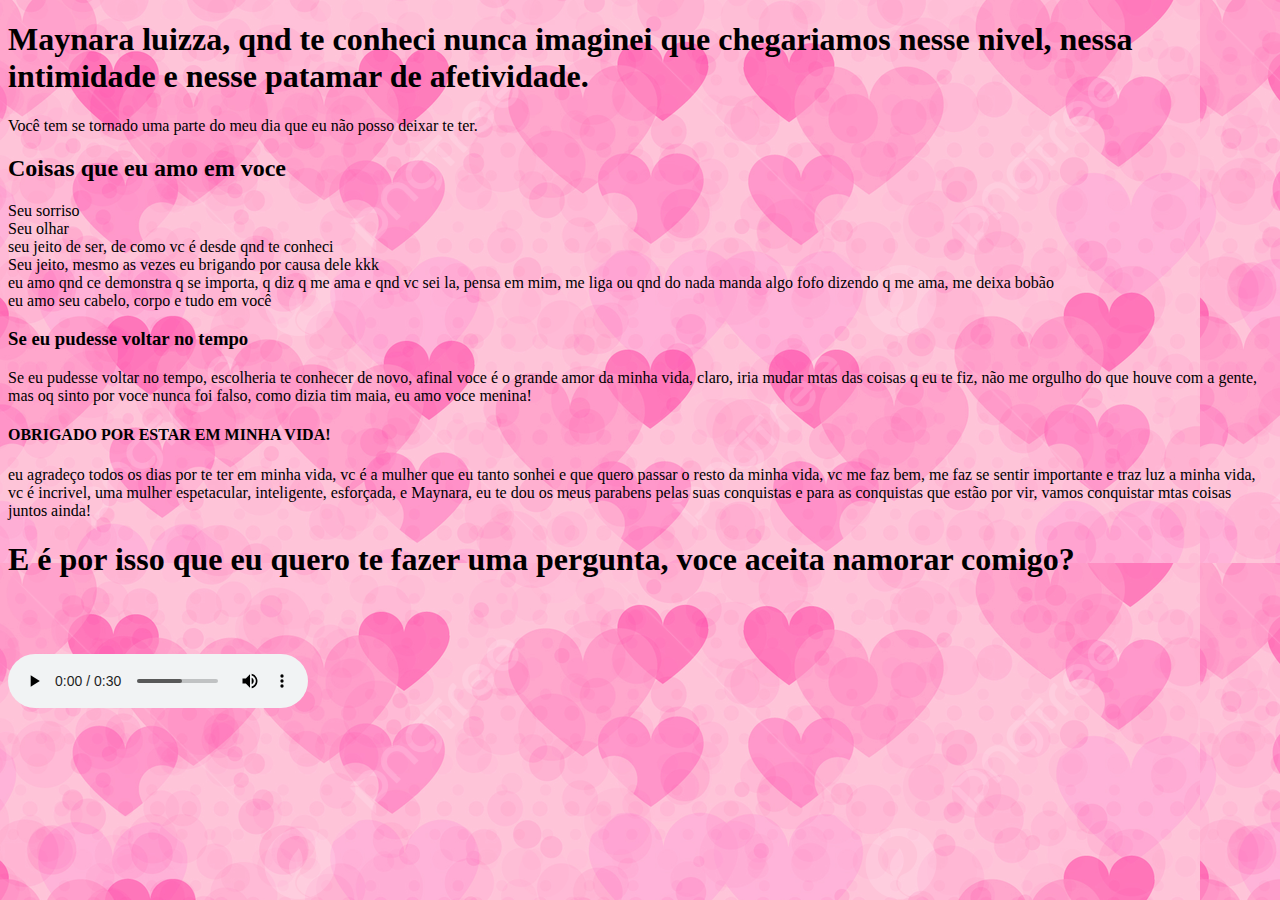
<file: index.html>
<!DOCTYPE html>
<html lang="pt-br">
<head>
    <meta charset="UTF-8">
    <meta name="viewport" content="width=device-width, initial-scale=1.0">
    <title>Leia com atenção minha vida!</title>
    <link rel="stylesheet" href="style.css">
</head>
<body>
    <div>
            <h1>Maynara luizza, qnd te conheci nunca imaginei que chegariamos nesse nivel, nessa intimidade e nesse patamar de afetividade.</h1>
            <p>Você tem se tornado uma parte do meu dia que eu não posso deixar te ter.</p>
            <h2><li>Coisas que eu amo em voce</li></h2>
           <div> <li>Seu sorriso</li>
            <li>Seu olhar</li>
            <li>seu jeito de ser, de como vc é desde qnd te conheci</li>
            <li>Seu jeito, mesmo as vezes eu brigando por causa dele kkk</li>
            <li>eu amo qnd ce demonstra q se importa, q diz q me ama e qnd vc sei la, pensa em mim, me liga ou qnd do nada manda algo fofo dizendo q me ama, me deixa bobão</li>
            <li>eu amo seu cabelo, corpo e tudo em você</li></div>

            <h3>Se eu pudesse voltar no tempo</h3>
            <p id="p3">Se eu pudesse voltar no tempo, escolheria te conhecer de novo, afinal voce é o grande amor da minha vida, claro, iria mudar mtas das coisas q eu te fiz, não me orgulho do que houve com a gente, mas oq sinto por voce nunca foi falso, como dizia tim maia, eu amo voce menina!</p>
            
            <h4>OBRIGADO POR ESTAR EM MINHA VIDA!</h4>

            <p id="print">eu agradeço todos os dias por te ter em minha vida, vc é a mulher que eu tanto sonhei e que quero passar o resto da minha vida, vc me faz bem, me faz se sentir importante e traz luz a minha vida, vc é incrivel, uma mulher espetacular, inteligente, esforçada, e Maynara, eu te dou os meus parabens pelas suas conquistas e para as conquistas que estão por vir, vamos conquistar mtas coisas juntos ainda!</p>
            
            <h1>E é por isso que eu quero te fazer uma pergunta, voce aceita namorar comigo?</h1>






<br><br><br>
            












<audio preload="auto" controls autoplay loop>
            <source src="title.mp3"
            
            ></audio>


                
            
            </div>
    
</body>
</html>
</file>
<file: style.css>
body{
    background-image: url(pngtree-pink-heart-valentine-background-picture-image_1307863.jpg);
}





h1{
    color: black;
    font-family: Georgia, 'Times New Roman', Times, serif;

}
p{
    font-family: Georgia, 'Times New Roman', Times, serif;
color: black(26, 10, 207);
}
 



h2{
    font-family: Georgia, 'Times New Roman', Times, serif;
    
}
li{
    font-family: Georgia, 'Times New Roman', Times, serif;
}

#p3{
    font-family: Georgia, 'Times New Roman', Times, serif;
color:  black;
}
h3{
    font-family: Georgia, 'Times New Roman', Times, serif;
    
    color: black;;

}

#print {
    font-family: Georgia, 'Times New Roman', Times, serif;
    
    color: black;;
}
h4{
    font-family: Georgia, 'Times New Roman', Times, serif;
    
    color: black;;

}
section{
    display: flex;
    align-items: center;
    justify-content: center;
    height: 50vh;
    padding: 10px;
}
.max h1{
    font-size: 150px;
}
.max h2{
    font-size: 150px;

}

.max h3{
    font-size: 150px;
}

.max h4{
    font-size: 150px;
}
#jhene{
    font-family: Georgia, 'Times New Roman', Times, serif;
    
    color: black;

}
#jhene1{
    font-family: Georgia, 'Times New Roman', Times, serif;
    
    color: black;;
}

#jhene2{
    font-family: Georgia, 'Times New Roman', Times, serif;
    
    color: black;;
}
#jhene4{
    font-family: Georgia, 'Times New Roman', Times, serif;
    
    color: black;
    font-size: 25px;
}
#jhene3{
    font-family: Georgia, 'Times New Roman', Times, serif;
    
    color: black;
    font-size: 15px;
}

#audio{
    margin-left: 67%;
}
</file>
